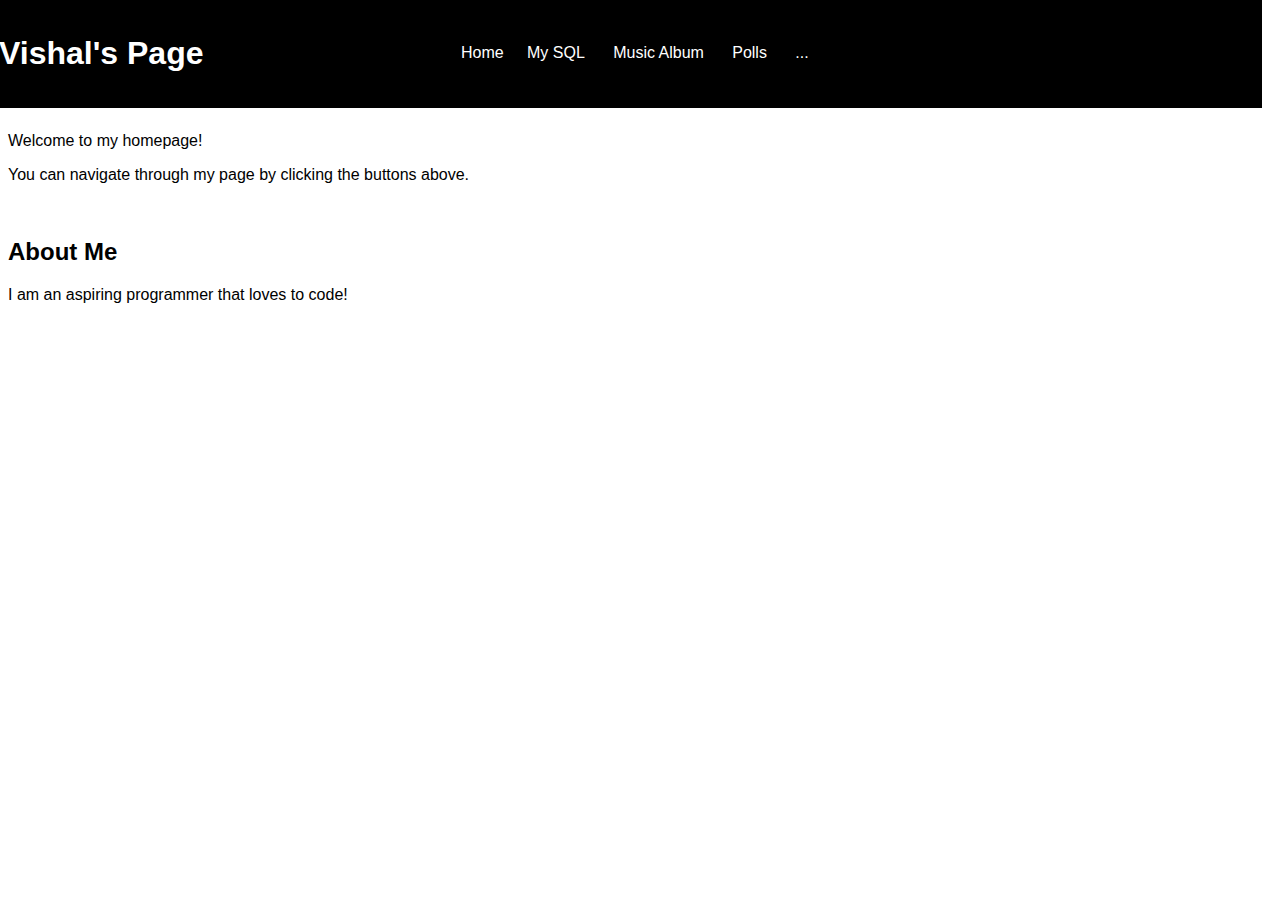
<file: index.html>
<!DOCTYPE html>
<html lang="en">
  <head>
    <title>Vishal Senthilkumar's Webpage</title>
    <link rel="stylesheet" href="index.css" />
  </head>
  <body>
    <table class="header">
      <tr>
        <td><h1 class="heading">Vishal's Page</h1></td>
        <td>
          <div id="header">
            <a class="headerLink" id="homeButton" href=".">Home</a>
            &nbsp;
            <a class="headerLink" id="mySQLButton" href="mySQL">My SQL</a>
            &nbsp;
            <div id="musicAlbumButton" class="dropdown">
              <a class="headerLink" href="musicAlbum" class="dropdownButton"> Music Album </a>
              <div class="dropdownContent">
                <a href="musicAlbum/doubt">Doubt</a>
                <a href="musicAlbum/heavydirtysoul">Heavydirtysoul</a>
                <a href="musicAlbum/polarize">Polarize</a>
                <a href="musicAlbum/stressedOut">Stressed Out</a>
                <a href="musicAlbum/tearInMyHeart">Tear in My Heart</a>
              </div>
            </div>
            &nbsp;
            <a class="headerLink" id="pollsButton" href="polls">Polls</a>
            &nbsp;
            <div class="dropdown1">
              <a class="dropdown1Button" href="#">...</a>
              <div class="dropdown1Content">
                <a href="inputForm">Input Form</a>
                <a href="webClone">Website Clone</a>
                <a href="javascriptPage">Javascript Page</a>
                <a href="phpPage">PHP Page</a>
                <a href="phpForm">PHP Form</a>
                <a href="phpSession">PHP Session</a>
                <a href="phpLogin">PHP Login</a>
              </div>
            </div>
          </div>
        </td>
      </tr>
    </table>
    <br />

    <p>Welcome to my homepage!</p>
    <p>You can navigate through my page by clicking the buttons above.</p>
    <br />

    <h2>About Me</h2>
    <p>I am an aspiring programmer that loves to code!</p>

    <script src="index.js"></script>
  </body>
</html>
</file>
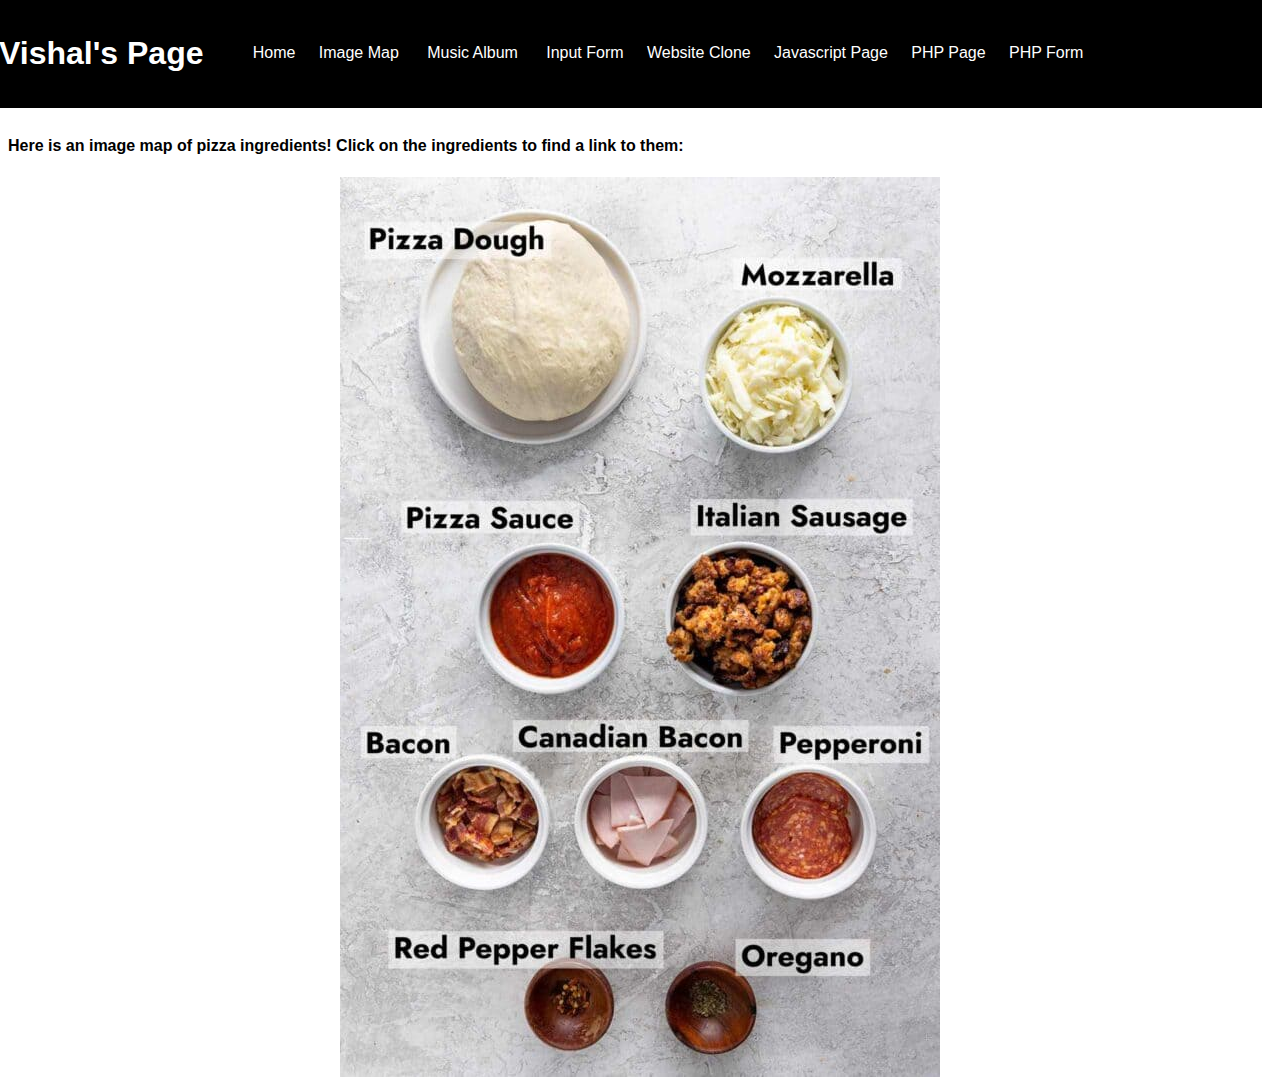
<file: imageMap/index.html>
<!DOCTYPE html>
<html lang="en">
  <head>
    <title>Music Album</title>
    <link rel="stylesheet" href="../index.css" />
  </head>
  <body>
    <table class="header">
      <tr>
        <td><h1 class="heading">Vishal's Page</h1></td>
        <td>
          <div id="header">
            <a class="headerLink" id="homeButton" href="..">Home</a>
            &nbsp;
            <a class="headerLink" id="imageMapButton" href=".">Image Map</a>
            &nbsp;
            <div id="musicAlbumButton" class="dropdown">
              <a class="headerLink" href="../musicAlbum" class="dropdownButton"> Music Album </a>
              <div class="dropdownContent">
                <a href="../musicAlbum/doubt">Doubt</a>
                <a href="../musicAlbum/heavydirtysoul">Heavydirtysoul</a>
                <a href="../musicAlbum/polarize">Polarize</a>
                <a href="../musicAlbum/stressedOut">Stressed Out</a>
                <a href="../musicAlbum/tearInMyHeart">Tear in My Heart</a>
              </div>
            </div>
            &nbsp;
            <a class="headerLink" id="inputFormButton" href="../inputForm">Input Form</a>
            &nbsp;
            <a class="headerLink" id="webCloneButton" href="../webClone">Website Clone</a>
            &nbsp;
            <a class="headerLink" id="javascriptButton" href="../javascriptPage">Javascript Page</a>
            &nbsp;
            <a class="headerLink" id="phpButton" href="../phpPage">PHP Page</a>
            &nbsp;
            <a class="headerLink" id="phpFormButton" href="../phpForm">PHP Form</a>
          </div>
        </td>
      </tr>
    </table>
    <br />

    <h4>Here is an image map of pizza ingredients! Click on the ingredients to find a link to them:</h4>

    <image class="center" src="../images/pizzaIngredients.jpg" alt="[Image of Pizza]" usemap="#pizzaIngredientMap" />
    <map name="pizzaIngredientMap">
      <area shape="circle" coords="190, 146, 112" href="https://en.wikipedia.org/wiki/Dough" target="_blank" />
      <area shape="circle" coords="436, 196, 75" href="https://en.wikipedia.org/wiki/Mozzarella" target="_blank" />
      <area shape="circle" coords="207, 436, 69" href="https://en.wikipedia.org/wiki/Marinara" target="_blank" />
      <area shape="circle" coords="403, 437, 66" href="https://en.wikipedia.org/wiki/Italian_sausage" target="_blank" />
      <area shape="circle" coords="146, 643, 64" href="https://en.wikipedia.org/wiki/Bacon" target="_blank" />
      <area shape="circle" coords="301, 643, 64" href="https://en.wikipedia.org/wiki/Back_bacon" target="_blank" />
      <area shape="circle" coords="466, 643, 64" href="https://en.wikipedia.org/wiki/Pepperoni" target="_blank" />
      <area
        shape="circle"
        coords="230, 823, 37"
        href="https://en.wikipedia.org/wiki/Crushed_red_pepper"
        target="_blank"
      />
      <area shape="circle" coords="372, 823, 37" href="https://en.wikipedia.org/wiki/Oregano" target="_blank" />
    </map>
    <script src="../index.js"></script>
  </body>
</html>
</file>
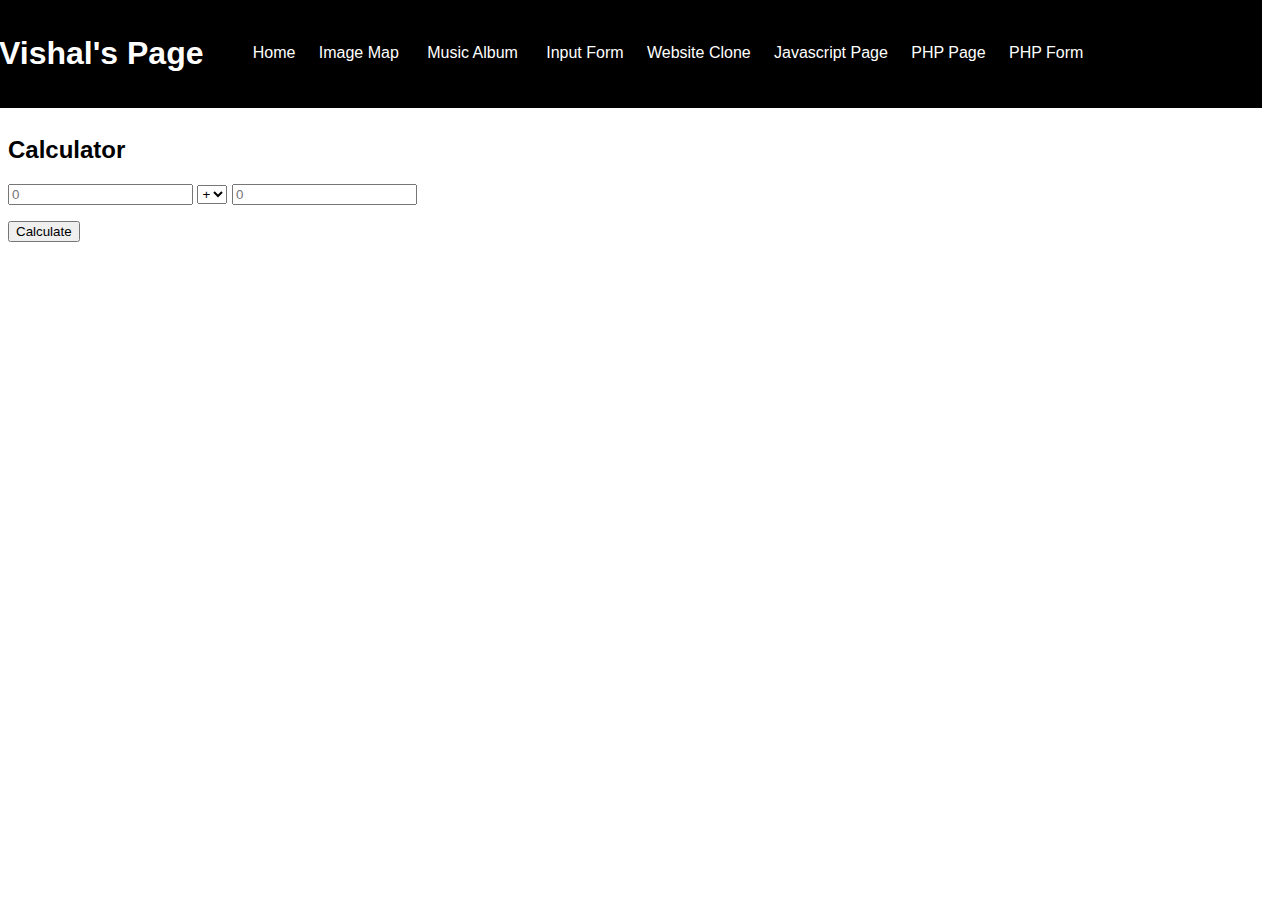
<file: inputForm/index.html>
<!DOCTYPE html>
<html lang="en">
  <head>
    <title>Music Album</title>
    <link rel="stylesheet" href="../index.css" />
  </head>
  <body>
    <table class="header">
      <tr>
        <td><h1 class="heading">Vishal's Page</h1></td>
        <td>
          <div id="header">
            <a class="headerLink" id="homeButton" href="..">Home</a>
            &nbsp;
            <a class="headerLink" id="imageMapButton" href="../imageMap">Image Map</a>
            &nbsp;
            <div id="musicAlbumButton" class="dropdown">
              <a class="headerLink" href="../musicAlbum" class="dropdownButton"> Music Album </a>
              <div class="dropdownContent">
                <a href="../musicAlbum/doubt">Doubt</a>
                <a href="../musicAlbum/heavydirtysoul">Heavydirtysoul</a>
                <a href="../musicAlbum/polarize">Polarize</a>
                <a href="../musicAlbum/stressedOut">Stressed Out</a>
                <a href="../musicAlbum/tearInMyHeart">Tear in My Heart</a>
              </div>
            </div>
            &nbsp;
            <a class="headerLink" id="inputFormButton" href=".">Input Form</a>
            &nbsp;
            <a class="headerLink" id="webCloneButton" href="../webClone">Website Clone</a>
            &nbsp;
            <a class="headerLink" id="javascriptButton" href="../javascriptPage">Javascript Page</a>
            &nbsp;
            <a class="headerLink" id="phpButton" href="../phpPage">PHP Page</a>
            &nbsp;
            <a class="headerLink" id="phpFormButton" href="../phpForm">PHP Form</a>
          </div>
        </td>
      </tr>
    </table>
    <br />

    <label for="calculatorForm1">
      <h2>Calculator</h2>
    </label>

    <input id="calculatorForm1" placeholder="0" />

    <select name="operations" id="operations">
      <option value="+">+</option>
      <option value="-">-</option>
      <option value="*">&times;</option>
      <option value="/">&divide;</option>
    </select>

    <input id="calculatorForm2" placeholder="0" />
    <br />

    <p id="answer"></p>

    <button id="calculateButton">Calculate</button>

    <script src="../index.js"></script>
  </body>
</html>
</file>
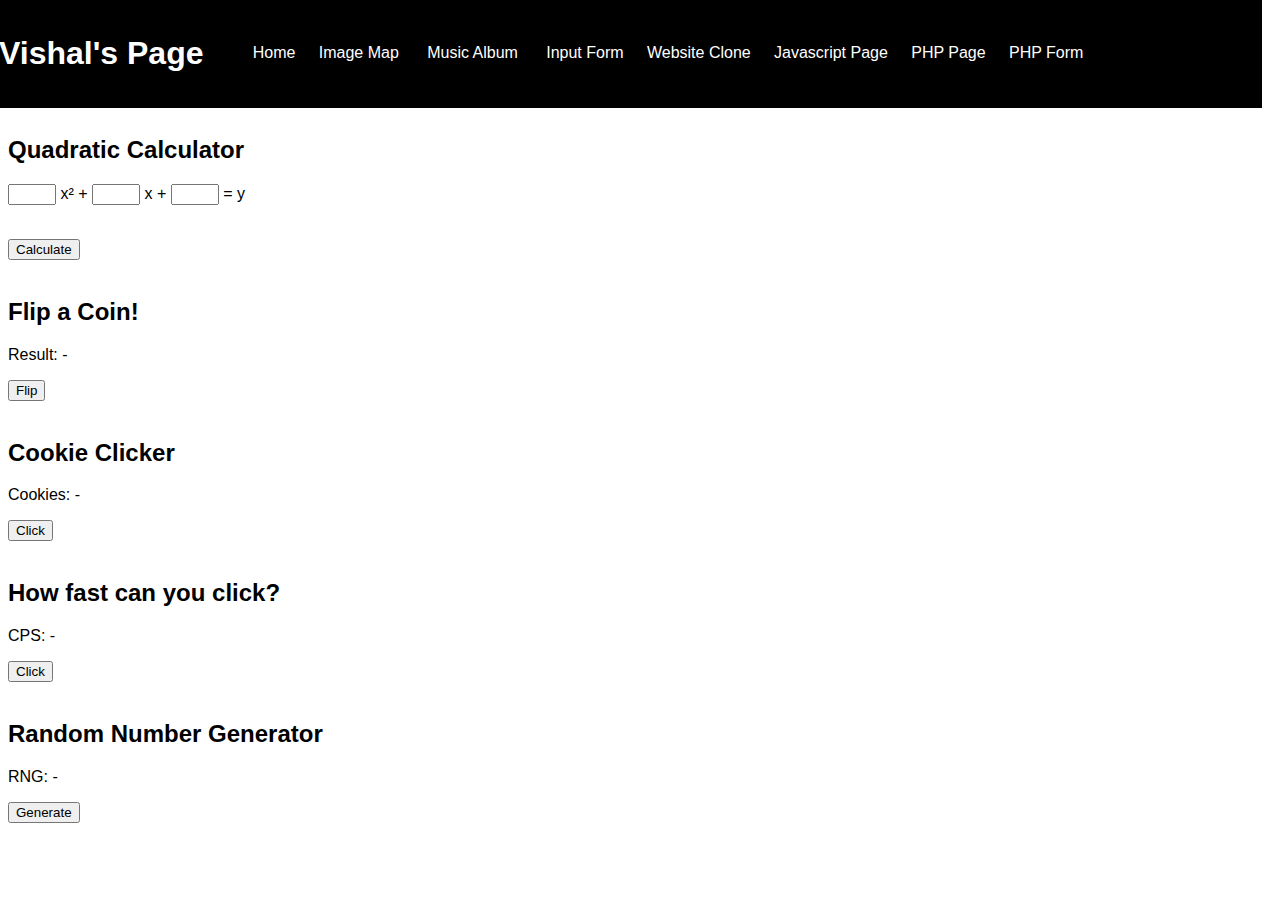
<file: javascriptPage/index.html>
<!DOCTYPE html>
<html lang="en">
  <head>
    <title>Vishal Senthilkumar's Webpage</title>
    <link rel="stylesheet" href="../index.css" />
  </head>
  <body>
    <table class="header">
      <tr>
        <td><h1 class="heading">Vishal's Page</h1></td>
        <td>
          <div id="header">
            <a class="headerLink" id="homeButton" href="..">Home</a>
            &nbsp;
            <a class="headerLink" id="imageMapButton" href="../imageMap">Image Map</a>
            &nbsp;
            <div id="musicAlbumButton" class="dropdown">
              <a class="headerLink" href="../musicAlbum" class="dropdownButton"> Music Album </a>
              <div class="dropdownContent">
                <a href="../musicAlbum/doubt">Doubt</a>
                <a href="../musicAlbum/heavydirtysoul">Heavydirtysoul</a>
                <a href="../musicAlbum/polarize">Polarize</a>
                <a href="../musicAlbum/stressedOut">Stressed Out</a>
                <a href="../musicAlbum/tearInMyHeart">Tear in My Heart</a>
              </div>
            </div>
            &nbsp;
            <a class="headerLink" id="inputFormButton" href="../inputForm">Input Form</a>
            &nbsp;
            <a class="headerLink" id="webCloneButton" href="../webClone">Website Clone</a>
            &nbsp;
            <a class="headerLink" id="javascriptButton" href=".">Javascript Page</a>
            &nbsp;
            <a class="headerLink" id="phpButton" href="../phpPage">PHP Page</a>
            &nbsp;
            <a class="headerLink" id="phpFormButton" href="../phpForm">PHP Form</a>
          </div>
        </td>
      </tr>
    </table>
    <br />

    <h2>Quadratic Calculator</h2>

    <input class="quadraticInput" id="a-value" />
    <label for="a-value">x&sup2; + </label>

    <input class="quadraticInput" id="b-value" />
    <label for="b-value">x + </label>

    <input class="quadraticInput" id="c-value" />
    <label for="c-value"> = y</label>
    <br />

    <p id="answerDisplay"></p>
    <br />

    <button id="quadraticCalculate">Calculate</button>
    <br /><br />

    <h2>Flip a Coin!</h2>
    <p id="coinDisplay">Result: -</p>
    <button id="flipCoin">Flip</button>
    <br /><br />

    <h2>Cookie Clicker</h2>
    <p id="cookieDisplay">Cookies: -</p>
    <button id="clickCookie">Click</button>
    <br /><br />

    <h2>How fast can you click?</h2>
    <p id="cpsDisplay">CPS: -</p>
    <button id="cpsButton">Click</button>
    <br /><br />

    <h2>Random Number Generator</h2>
    <p id="rngDisplay">RNG: -</p>
    <button id="rngButton">Generate</button>
    <script src="../index.js"></script>
  </body>
</html>
</file>
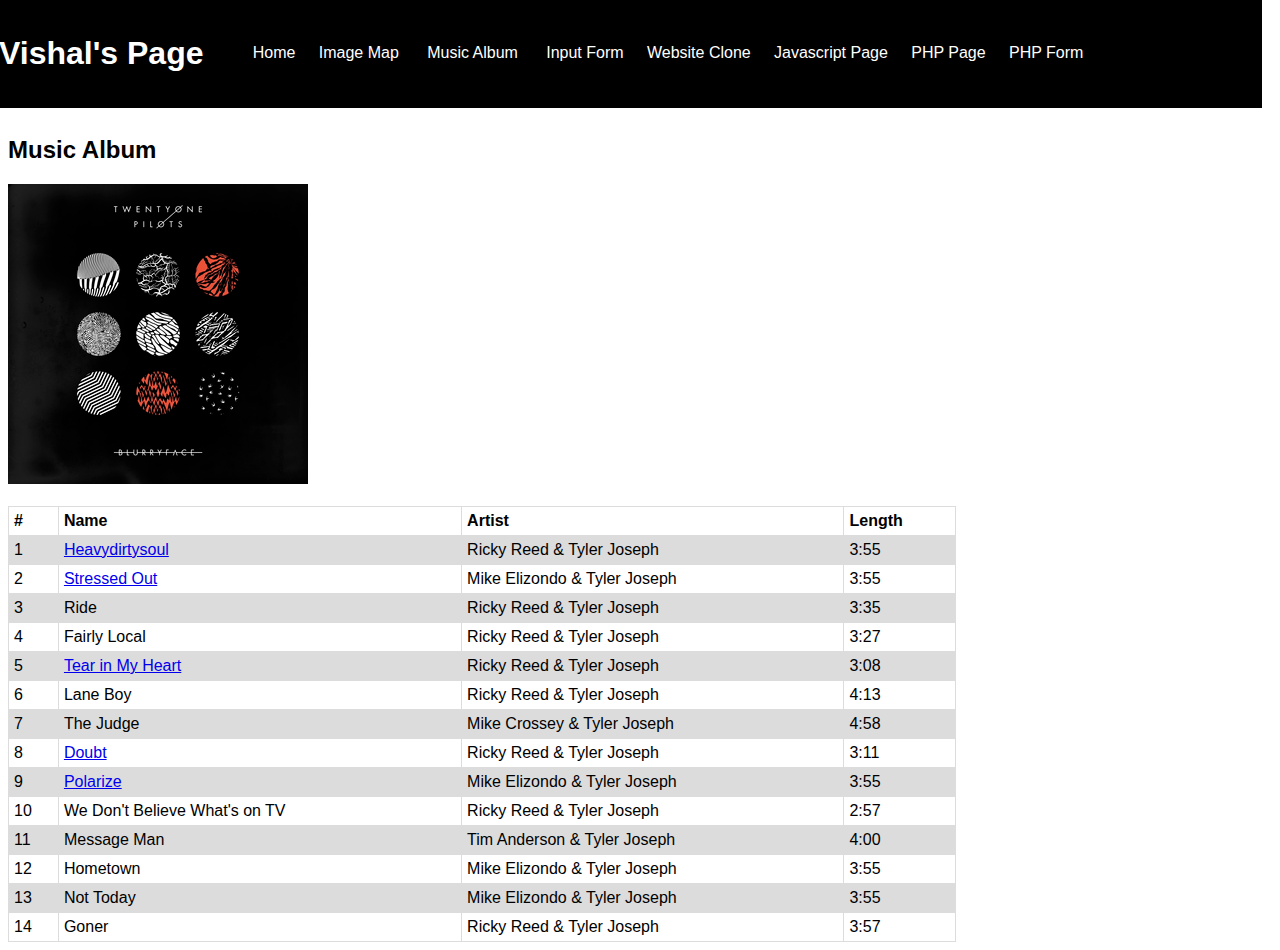
<file: musicAlbum/index.html>
<!DOCTYPE html>
<html lang="en">
  <head>
    <title>Music Album</title>
    <link rel="stylesheet" href="../index.css" />
  </head>
  <body>
    <table class="header">
      <tr>
        <td><h1 class="heading">Vishal's Page</h1></td>
        <td>
          <div id="header">
            <a class="headerLink" id="homeButton" href="..">Home</a>
            &nbsp;
            <a class="headerLink" id="imageMapButton" href="../imageMap">Image Map</a>
            &nbsp;
            <div id="musicAlbumButton" class="dropdown">
              <a class="headerLink" href="." class="dropdownButton"> Music Album </a>
              <div class="dropdownContent">
                <a href="doubt">Doubt</a>
                <a href="heavydirtysoul">Heavydirtysoul</a>
                <a href="polarize">Polarize</a>
                <a href="stressedOut">Stressed Out</a>
                <a href="tearInMyHeart">Tear in My Heart</a>
              </div>
            </div>
            &nbsp;
            <a class="headerLink" id="inputFormButton" href="../inputForm">Input Form</a>
            &nbsp;
            <a class="headerLink" id="webCloneButton" href="../webClone">Website Clone</a>
            &nbsp;
            <a class="headerLink" id="javascriptButton" href="../javascriptPage">Javascript Page</a>
            &nbsp;
            <a class="headerLink" id="phpButton" href="../phpPage">PHP Page</a>
            &nbsp;
            <a class="headerLink" id="phpFormButton" href="../phpForm">PHP Form</a>
          </div>
        </td>
      </tr>
    </table>
    <br />

    <h2>Music Album</h2>
    <img src="../images/blurryface_album_cover.png" alt="[Album Cover]" width="300" height="300" />
    <br /><br />

    <table>
      <tr>
        <th class="musicAlbum">#</th>
        <th class="musicAlbum">Name</th>
        <th class="musicAlbum">Artist</th>
        <th class="musicAlbum">Length</th>
      </tr>
      <tr>
        <td class="musicAlbum">1</td>
        <td class="musicAlbum"><a href="heavydirtysoul">Heavydirtysoul</a></td>
        <td class="musicAlbum">Ricky Reed & Tyler Joseph</td>
        <td class="musicAlbum">3:55</td>
      </tr>
      <tr>
        <td class="musicAlbum">2</td>
        <td class="musicAlbum"><a href="stressedOut">Stressed Out</a></td>
        <td class="musicAlbum">Mike Elizondo & Tyler Joseph</td>
        <td class="musicAlbum">3:55</td>
      </tr>
      <tr>
        <td class="musicAlbum">3</td>
        <td class="musicAlbum">Ride</td>
        <td class="musicAlbum">Ricky Reed & Tyler Joseph</td>
        <td class="musicAlbum">3:35</td>
      </tr>
      <tr>
        <td class="musicAlbum">4</td>
        <td class="musicAlbum">Fairly Local</td>
        <td class="musicAlbum">Ricky Reed & Tyler Joseph</td>
        <td class="musicAlbum">3:27</td>
      </tr>
      <tr>
        <td class="musicAlbum">5</td>
        <td class="musicAlbum"><a href="tearInMyHeart">Tear in My Heart</a></td>
        <td class="musicAlbum">Ricky Reed & Tyler Joseph</td>
        <td class="musicAlbum">3:08</td>
      </tr>
      <tr>
        <td class="musicAlbum">6</td>
        <td class="musicAlbum">Lane Boy</td>
        <td class="musicAlbum">Ricky Reed & Tyler Joseph</td>
        <td class="musicAlbum">4:13</td>
      </tr>
      <tr>
        <td class="musicAlbum">7</td>
        <td class="musicAlbum">The Judge</td>
        <td class="musicAlbum">Mike Crossey & Tyler Joseph</td>
        <td class="musicAlbum">4:58</td>
      </tr>
      <tr>
        <td class="musicAlbum">8</td>
        <td class="musicAlbum"><a href="doubt">Doubt</a></td>
        <td class="musicAlbum">Ricky Reed & Tyler Joseph</td>
        <td class="musicAlbum">3:11</td>
      </tr>
      <tr>
        <td class="musicAlbum">9</td>
        <td class="musicAlbum"><a href="polarize">Polarize</a></td>
        <td class="musicAlbum">Mike Elizondo & Tyler Joseph</td>
        <td class="musicAlbum">3:55</td>
      </tr>
      <tr>
        <td class="musicAlbum">10</td>
        <td class="musicAlbum">We Don't Believe What's on TV</td>
        <td class="musicAlbum">Ricky Reed & Tyler Joseph</td>
        <td class="musicAlbum">2:57</td>
      </tr>
      <tr>
        <td class="musicAlbum">11</td>
        <td class="musicAlbum">Message Man</td>
        <td class="musicAlbum">Tim Anderson & Tyler Joseph</td>
        <td class="musicAlbum">4:00</td>
      </tr>
      <tr>
        <td class="musicAlbum">12</td>
        <td class="musicAlbum">Hometown</td>
        <td class="musicAlbum">Mike Elizondo & Tyler Joseph</td>
        <td class="musicAlbum">3:55</td>
      </tr>
      <tr>
        <td class="musicAlbum">13</td>
        <td class="musicAlbum">Not Today</td>
        <td class="musicAlbum">Mike Elizondo & Tyler Joseph</td>
        <td class="musicAlbum">3:55</td>
      </tr>
      <tr>
        <td class="musicAlbum">14</td>
        <td class="musicAlbum">Goner</td>
        <td class="musicAlbum">Ricky Reed & Tyler Joseph</td>
        <td class="musicAlbum">3:57</td>
      </tr>
    </table>

    <script src="../index.js"></script>
  </body>
</html>
</file>
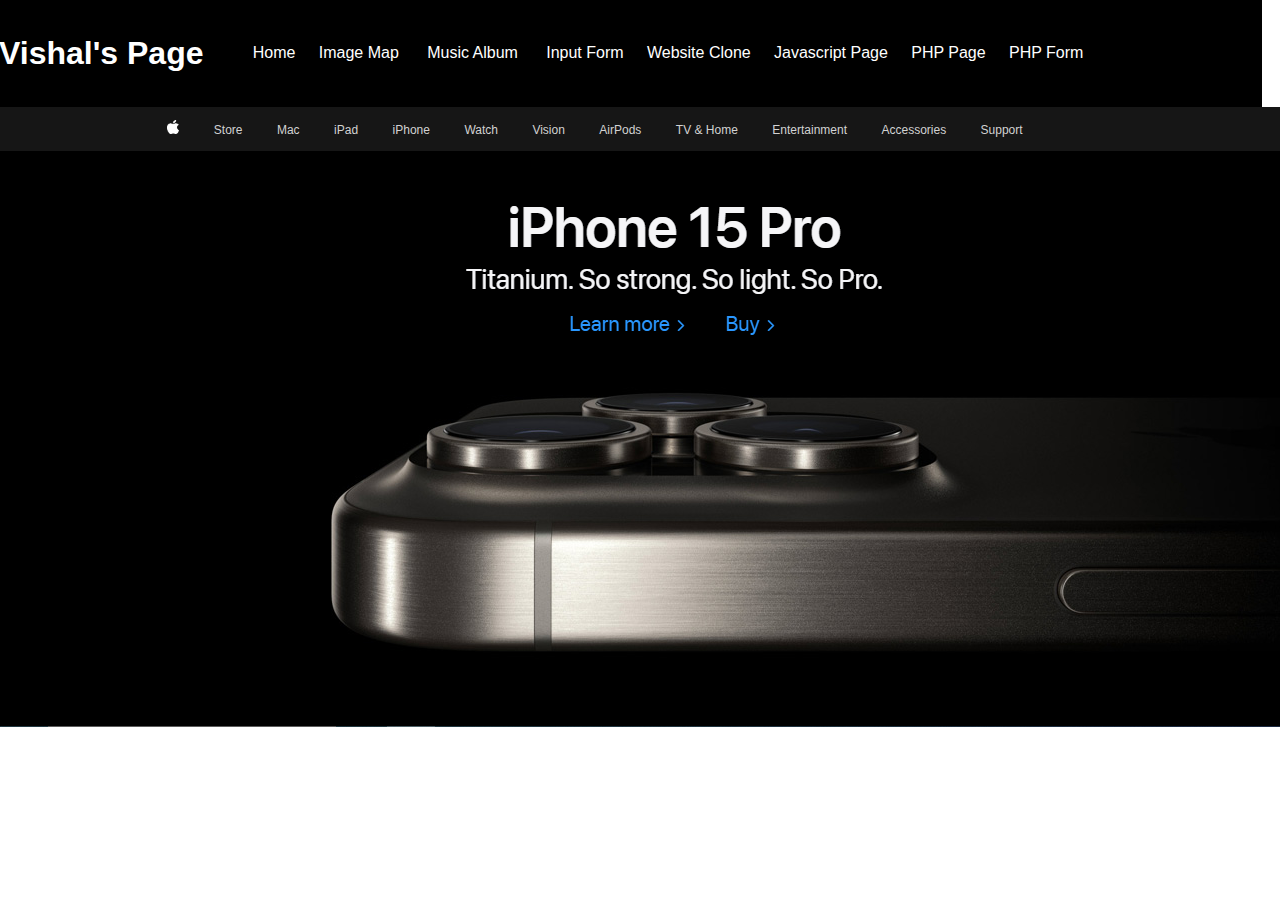
<file: webClone/index.html>
<!DOCTYPE html>
<html lang="en">
  <head>
    <title>Vishal Senthilkumar's Webpage</title>
    <link rel="stylesheet" href="../index.css" />
    <link
      rel="stylesheet"
      href="https://cdnjs.cloudflare.com/ajax/libs/font-awesome/6.1.1/css/all.min.css"
      integrity="sha512-KfkfwYDsLkIlwQp6LFnl8zNdLGxu9YAA1QvwINks4PhcElQSvqcyVLLD9aMhXd13uQjoXtEKNosOWaZqXgel0g=="
      crossorigin="anonymous"
      referrerpolicy="no-referrer"
    />
  </head>
  <body>
    <table class="header">
      <tr>
        <td><h1 class="heading">Vishal's Page</h1></td>
        <td>
          <div id="header">
            <a class="headerLink" id="homeButton" href="..">Home</a>
            &nbsp;
            <a class="headerLink" id="imageMapButton" href="../imageMap">Image Map</a>
            &nbsp;
            <div id="musicAlbumButton" class="dropdown">
              <a class="headerLink" href="../musicAlbum" class="dropdownButton"> Music Album </a>
              <div class="dropdownContent">
                <a href="../musicAlbum/doubt">Doubt</a>
                <a href="../musicAlbum/heavydirtysoul">Heavydirtysoul</a>
                <a href="../musicAlbum/polarize">Polarize</a>
                <a href="../musicAlbum/stressedOut">Stressed Out</a>
                <a href="../musicAlbum/tearInMyHeart">Tear in My Heart</a>
              </div>
            </div>
            &nbsp;
            <a class="headerLink" id="inputFormButton" href="../inputForm">Input Form</a>
            &nbsp;
            <a class="headerLink" id="webCloneButton" href=".">Website Clone</a>
            &nbsp;
            <a class="headerLink" id="javascriptButton" href="../javascriptPage">Javascript Page</a>
            &nbsp;
            <a class="headerLink" id="phpButton" href="../phpPage">PHP Page</a>
            &nbsp;
            <a class="headerLink" id="phpFormButton" href="../phpForm">PHP Form</a>
          </div>
        </td>
      </tr>
    </table>
    <br />

    <div class="cloneHeader">
      <img class="cloneLink" src="../images/apple-transparent.png" width="12" height="14.25" />
      <a class="cloneLink" href="#">Store</a>
      <a class="cloneLink" href="#">Mac</a>
      <a class="cloneLink" href="#">iPad</a>
      <a class="cloneLink" href="#">iPhone</a>
      <a class="cloneLink" href="#">Watch</a>
      <a class="cloneLink" href="#">Vision</a>
      <a class="cloneLink" href="#">AirPods</a>
      <a class="cloneLink" href="#">TV & Home</a>
      <a class="cloneLink" href="#">Entertainment</a>
      <a class="cloneLink" href="#">Accessories</a>
      <a class="cloneLink" href="#">Support</a>
      <i class="fa-solid fa-magnifying-glass cloneLink"></i>
      <i class="fa-solid fa-bag-shopping cloneLink"></i>
    </div>

    <div class="cloneBody">
      <img src="../images/iphone15pro.png" usemap="#cloneBodyLinks" />
      <map name="cloneBodyLinks">
        <area shape="rect" coords="565 160 690 185" href="#" />
        <area shape="rect" coords="720 160 780 185" href="#" />
      </map>
    </div>
    <script src="../index.js"></script>
  </body>
</html>
</file>
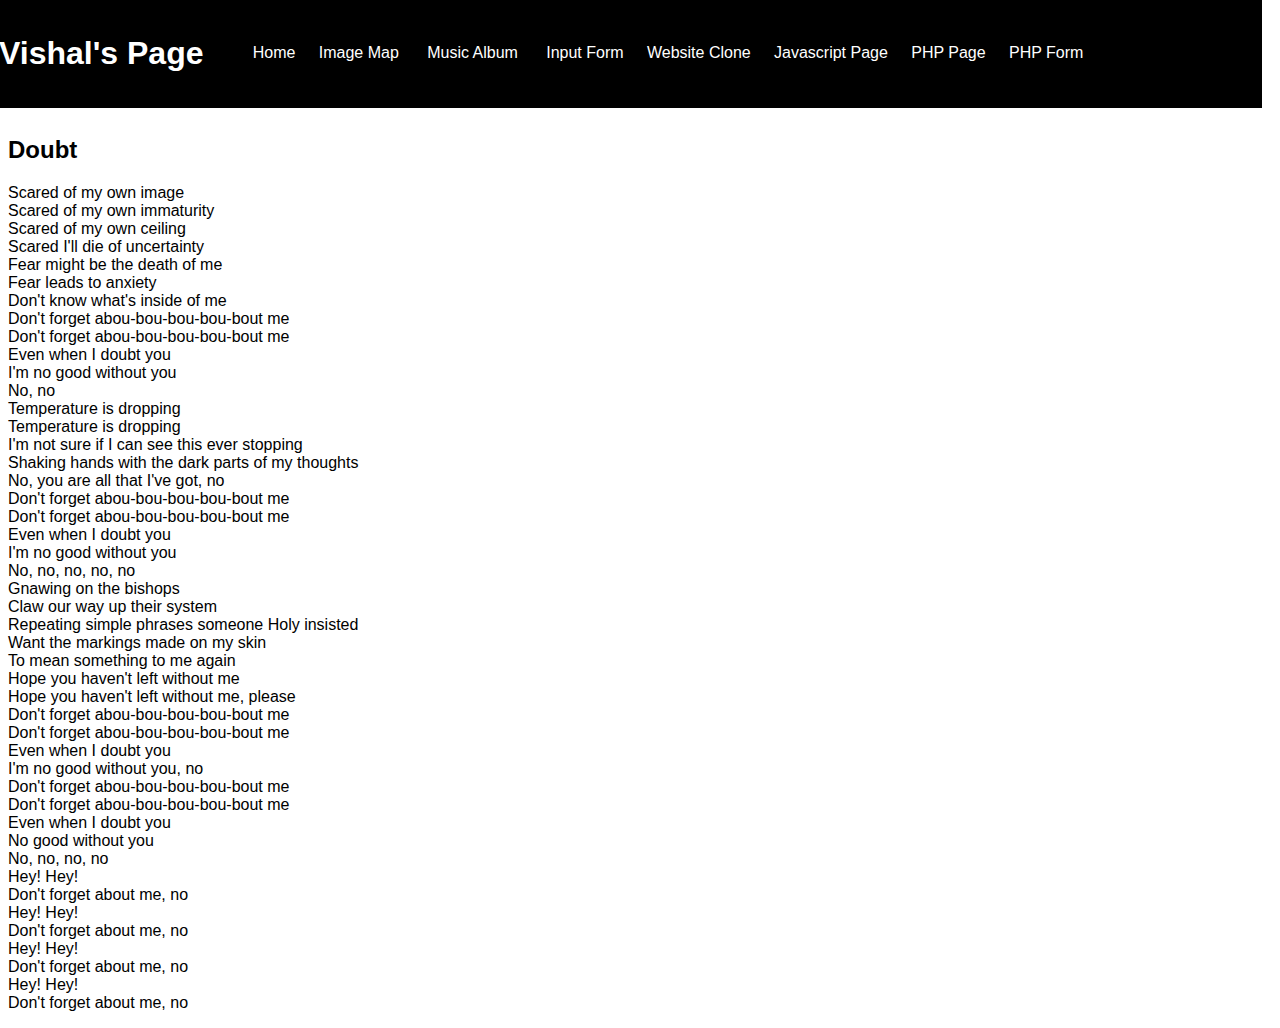
<file: musicAlbum/doubt/index.html>
<!DOCTYPE html>
<html lang="en">
  <head>
    <title>Music Album</title>
    <link rel="stylesheet" href="../../index.css" />
  </head>
  <body>
    <table class="header">
      <tr>
        <td><h1 class="heading">Vishal's Page</h1></td>
        <td>
          <div id="header">
            <a class="headerLink" id="homeButton" href="../..">Home</a>
            &nbsp;
            <a class="headerLink" id="imageMapButton" href="../../imageMap">Image Map</a>
            &nbsp;
            <div id="musicAlbumButton" class="dropdown">
              <a class="headerLink" href=".." class="dropdownButton"> Music Album </a>
              <div class="dropdownContent">
                <a href=".">Doubt</a>
                <a href="../heavydirtysoul">Heavydirtysoul</a>
                <a href="../polarize">Polarize</a>
                <a href="../stressedOut">Stressed Out</a>
                <a href="../tearInMyHeart">Tear in My Heart</a>
              </div>
            </div>
            &nbsp;
            <a class="headerLink" id="inputFormButton" href="../../inputForm">Input Form</a>
            &nbsp;
            <a class="headerLink" id="webCloneButton" href="../../webClone">Website Clone</a>
            &nbsp;
            <a class="headerLink" id="javascriptButton" href="../../javascriptPage">Javascript Page</a>
            &nbsp;
            <a class="headerLink" id="phpButton" href="../../phpPage">PHP Page</a>
            &nbsp;
            <a class="headerLink" id="phpFormButton" href="../../phpForm">PHP Form</a>
          </div>
        </td>
      </tr>
    </table>
    <br />

    <h2>Doubt</h2>

    <p>
      Scared of my own image <br />
      Scared of my own immaturity <br />
      Scared of my own ceiling <br />
      Scared I'll die of uncertainty <br />
      Fear might be the death of me <br />
      Fear leads to anxiety <br />
      Don't know what's inside of me <br />
      Don't forget abou-bou-bou-bou-bout me <br />
      Don't forget abou-bou-bou-bou-bout me <br />
      Even when I doubt you <br />
      I'm no good without you <br />
      No, no <br />
      Temperature is dropping <br />
      Temperature is dropping <br />
      I'm not sure if I can see this ever stopping <br />
      Shaking hands with the dark parts of my thoughts <br />
      No, you are all that I've got, no <br />
      Don't forget abou-bou-bou-bou-bout me <br />
      Don't forget abou-bou-bou-bou-bout me <br />
      Even when I doubt you <br />
      I'm no good without you <br />
      No, no, no, no, no <br />
      Gnawing on the bishops <br />
      Claw our way up their system <br />
      Repeating simple phrases someone Holy insisted <br />
      Want the markings made on my skin <br />
      To mean something to me again <br />
      Hope you haven't left without me <br />
      Hope you haven't left without me, please <br />
      Don't forget abou-bou-bou-bou-bout me <br />
      Don't forget abou-bou-bou-bou-bout me <br />
      Even when I doubt you <br />
      I'm no good without you, no <br />
      Don't forget abou-bou-bou-bou-bout me <br />
      Don't forget abou-bou-bou-bou-bout me <br />
      Even when I doubt you <br />
      No good without you <br />
      No, no, no, no <br />
      Hey! Hey! <br />
      Don't forget about me, no <br />
      Hey! Hey! <br />
      Don't forget about me, no <br />
      Hey! Hey! <br />
      Don't forget about me, no <br />
      Hey! Hey! <br />
      Don't forget about me, no
    </p>

    <script src="../../index.js"></script>
  </body>
</html>
</file>
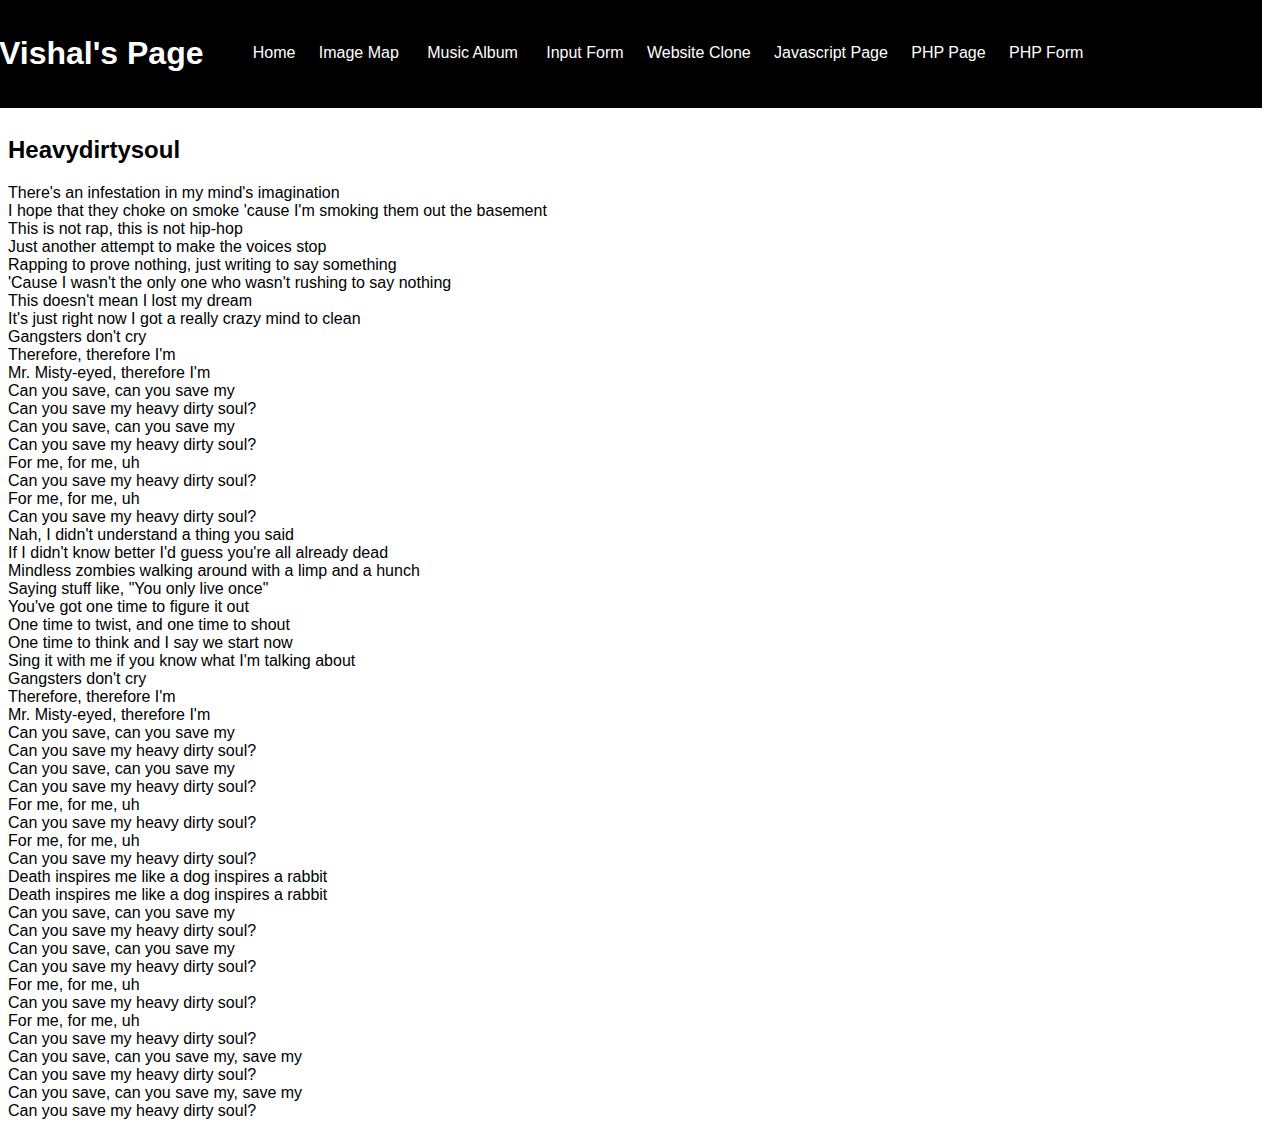
<file: musicAlbum/heavydirtysoul/index.html>
<!DOCTYPE html>
<html lang="en">
  <head>
    <title>Music Album</title>
    <link rel="stylesheet" href="../../index.css" />
  </head>
  <body>
    <table class="header">
      <tr>
        <td><h1 class="heading">Vishal's Page</h1></td>
        <td>
          <div id="header">
            <a class="headerLink" id="homeButton" href="../..">Home</a>
            &nbsp;
            <a class="headerLink" id="imageMapButton" href="../../imageMap">Image Map</a>
            &nbsp;
            <div id="musicAlbumButton" class="dropdown">
              <a class="headerLink" href=".." class="dropdownButton"> Music Album </a>
              <div class="dropdownContent">
                <a href="../doubt">Doubt</a>
                <a href=".">Heavydirtysoul</a>
                <a href="../polarize">Polarize</a>
                <a href="../stressedOut">Stressed Out</a>
                <a href="../tearInMyHeart">Tear in My Heart</a>
              </div>
            </div>
            &nbsp;
            <a class="headerLink" id="inputFormButton" href="../../inputForm">Input Form</a>
            &nbsp;
            <a class="headerLink" id="webCloneButton" href="../../webClone">Website Clone</a>
            &nbsp;
            <a class="headerLink" id="javascriptButton" href="../../javascriptPage">Javascript Page</a>
            &nbsp;
            <a class="headerLink" id="phpButton" href="../../phpPage">PHP Page</a>
            &nbsp;
            <a class="headerLink" id="phpFormButton" href="../../phpForm">PHP Form</a>
          </div>
        </td>
      </tr>
    </table>
    <br />

    <h2>Heavydirtysoul</h2>

    <p>
      There's an infestation in my mind's imagination <br />
      I hope that they choke on smoke 'cause I'm smoking them out the basement <br />
      This is not rap, this is not hip-hop <br />
      Just another attempt to make the voices stop <br />
      Rapping to prove nothing, just writing to say something <br />
      'Cause I wasn't the only one who wasn't rushing to say nothing <br />
      This doesn't mean I lost my dream <br />
      It's just right now I got a really crazy mind to clean <br />
      Gangsters don't cry <br />
      Therefore, therefore I'm <br />
      Mr. Misty-eyed, therefore I'm <br />
      Can you save, can you save my <br />
      Can you save my heavy dirty soul? <br />
      Can you save, can you save my <br />
      Can you save my heavy dirty soul? <br />
      For me, for me, uh <br />
      Can you save my heavy dirty soul? <br />
      For me, for me, uh <br />
      Can you save my heavy dirty soul? <br />
      Nah, I didn't understand a thing you said <br />
      If I didn't know better I'd guess you're all already dead <br />
      Mindless zombies walking around with a limp and a hunch <br />
      Saying stuff like, "You only live once" <br />
      You've got one time to figure it out <br />
      One time to twist, and one time to shout <br />
      One time to think and I say we start now <br />
      Sing it with me if you know what I'm talking about <br />
      Gangsters don't cry <br />
      Therefore, therefore I'm <br />
      Mr. Misty-eyed, therefore I'm <br />
      Can you save, can you save my <br />
      Can you save my heavy dirty soul? <br />
      Can you save, can you save my <br />
      Can you save my heavy dirty soul? <br />
      For me, for me, uh <br />
      Can you save my heavy dirty soul? <br />
      For me, for me, uh <br />
      Can you save my heavy dirty soul? <br />
      Death inspires me like a dog inspires a rabbit <br />
      Death inspires me like a dog inspires a rabbit <br />
      Can you save, can you save my <br />
      Can you save my heavy dirty soul? <br />
      Can you save, can you save my <br />
      Can you save my heavy dirty soul? <br />
      For me, for me, uh <br />
      Can you save my heavy dirty soul? <br />
      For me, for me, uh <br />
      Can you save my heavy dirty soul? <br />
      Can you save, can you save my, save my <br />
      Can you save my heavy dirty soul? <br />
      Can you save, can you save my, save my <br />
      Can you save my heavy dirty soul?
    </p>

    <script src="../../index.js"></script>
  </body>
</html>
</file>
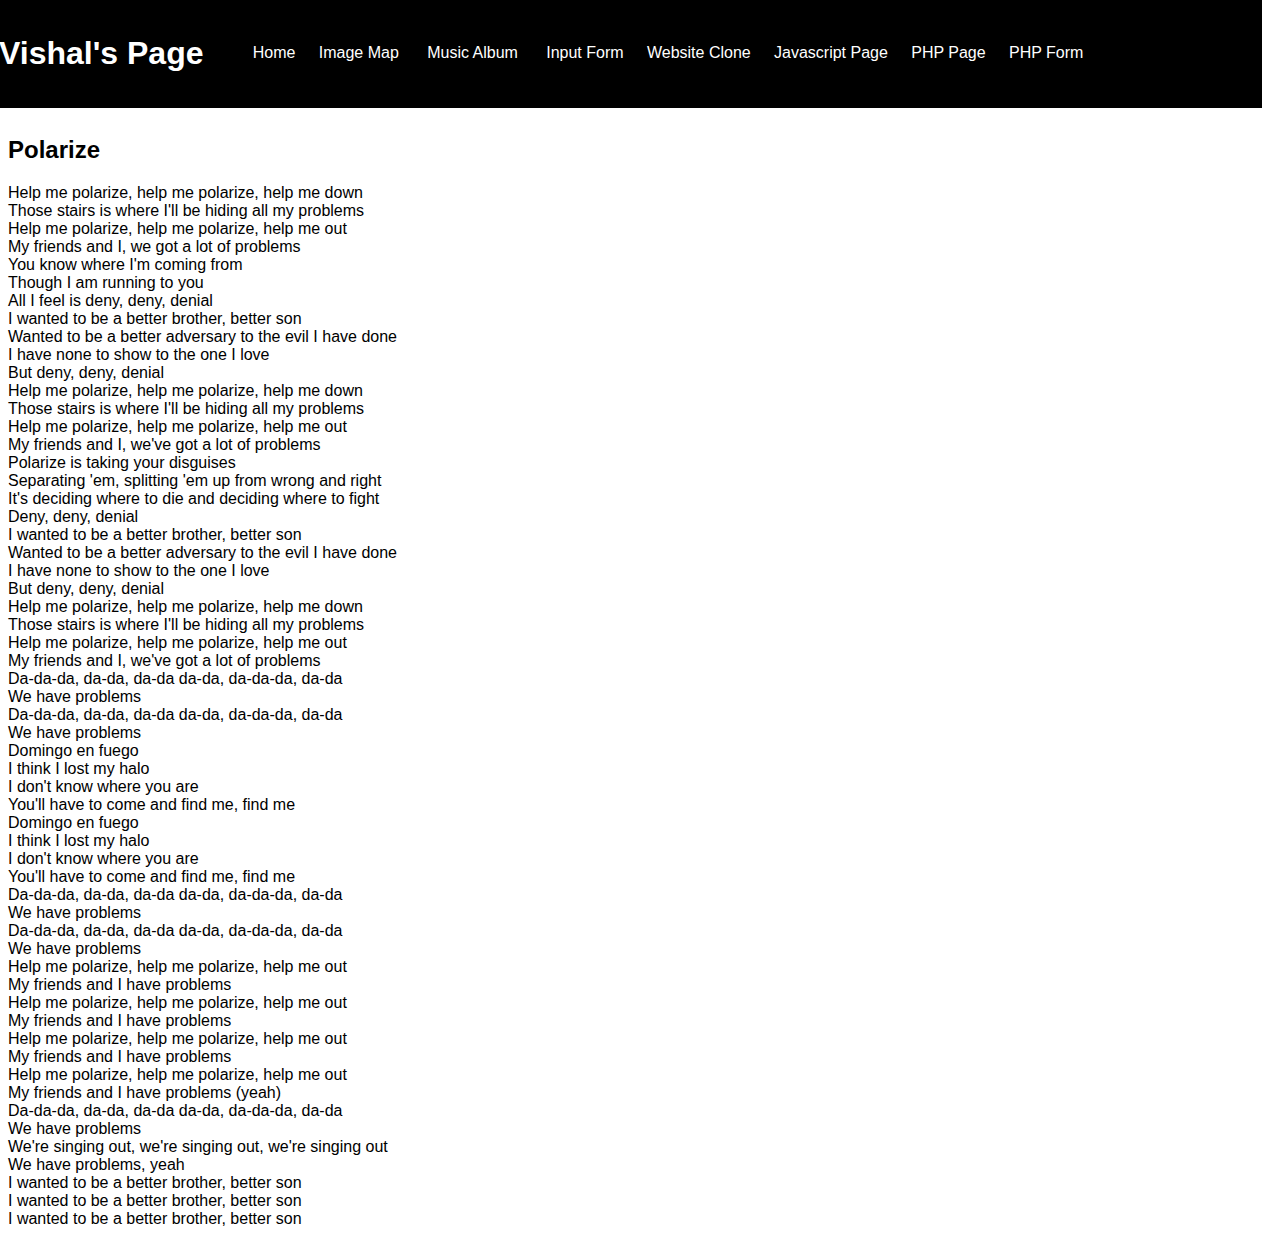
<file: musicAlbum/polarize/index.html>
<!DOCTYPE html>
<html lang="en">
  <head>
    <title>Music Album</title>
    <link rel="stylesheet" href="../../index.css" />
  </head>
  <body>
    <table class="header">
      <tr>
        <td><h1 class="heading">Vishal's Page</h1></td>
        <td>
          <div id="header">
            <a class="headerLink" id="homeButton" href="../..">Home</a>
            &nbsp;
            <a class="headerLink" id="imageMapButton" href="../../imageMap">Image Map</a>
            &nbsp;
            <div id="musicAlbumButton" class="dropdown">
              <a class="headerLink" href=".." class="dropdownButton"> Music Album </a>
              <div class="dropdownContent">
                <a href="../doubt">Doubt</a>
                <a href="../heavydirtysoul">Heavydirtysoul</a>
                <a href=".">Polarize</a>
                <a href="../stressedOut">Stressed Out</a>
                <a href="../tearInMyHeart">Tear in My Heart</a>
              </div>
            </div>
            &nbsp;
            <a class="headerLink" id="inputFormButton" href="../../inputForm">Input Form</a>
            &nbsp;
            <a class="headerLink" id="webCloneButton" href="../../webClone">Website Clone</a>
            &nbsp;
            <a class="headerLink" id="javascriptButton" href="../../javascriptPage">Javascript Page</a>
            &nbsp;
            <a class="headerLink" id="phpButton" href="../../phpPage">PHP Page</a>
            &nbsp;
            <a class="headerLink" id="phpFormButton" href="../../phpForm">PHP Form</a>
          </div>
        </td>
      </tr>
    </table>
    <br />

    <h2>Polarize</h2>

    <p>
      Help me polarize, help me polarize, help me down <br />
      Those stairs is where I'll be hiding all my problems <br />
      Help me polarize, help me polarize, help me out <br />
      My friends and I, we got a lot of problems <br />
      You know where I'm coming from <br />
      Though I am running to you <br />
      All I feel is deny, deny, denial <br />
      I wanted to be a better brother, better son <br />
      Wanted to be a better adversary to the evil I have done <br />
      I have none to show to the one I love <br />
      But deny, deny, denial <br />
      Help me polarize, help me polarize, help me down <br />
      Those stairs is where I'll be hiding all my problems <br />
      Help me polarize, help me polarize, help me out <br />
      My friends and I, we've got a lot of problems <br />
      Polarize is taking your disguises <br />
      Separating 'em, splitting 'em up from wrong and right <br />
      It's deciding where to die and deciding where to fight <br />
      Deny, deny, denial <br />
      I wanted to be a better brother, better son <br />
      Wanted to be a better adversary to the evil I have done <br />
      I have none to show to the one I love <br />
      But deny, deny, denial <br />
      Help me polarize, help me polarize, help me down <br />
      Those stairs is where I'll be hiding all my problems <br />
      Help me polarize, help me polarize, help me out <br />
      My friends and I, we've got a lot of problems <br />
      Da-da-da, da-da, da-da da-da, da-da-da, da-da <br />
      We have problems <br />
      Da-da-da, da-da, da-da da-da, da-da-da, da-da <br />
      We have problems <br />
      Domingo en fuego <br />
      I think I lost my halo <br />
      I don't know where you are <br />
      You'll have to come and find me, find me <br />
      Domingo en fuego <br />
      I think I lost my halo <br />
      I don't know where you are <br />
      You'll have to come and find me, find me <br />
      Da-da-da, da-da, da-da da-da, da-da-da, da-da <br />
      We have problems <br />
      Da-da-da, da-da, da-da da-da, da-da-da, da-da <br />
      We have problems <br />
      Help me polarize, help me polarize, help me out <br />
      My friends and I have problems <br />
      Help me polarize, help me polarize, help me out <br />
      My friends and I have problems <br />
      Help me polarize, help me polarize, help me out <br />
      My friends and I have problems <br />
      Help me polarize, help me polarize, help me out <br />
      My friends and I have problems (yeah) <br />
      Da-da-da, da-da, da-da da-da, da-da-da, da-da <br />
      We have problems <br />
      We're singing out, we're singing out, we're singing out <br />
      We have problems, yeah <br />
      I wanted to be a better brother, better son <br />
      I wanted to be a better brother, better son <br />
      I wanted to be a better brother, better son
    </p>

    <script src="../../index.js"></script>
  </body>
</html>
</file>
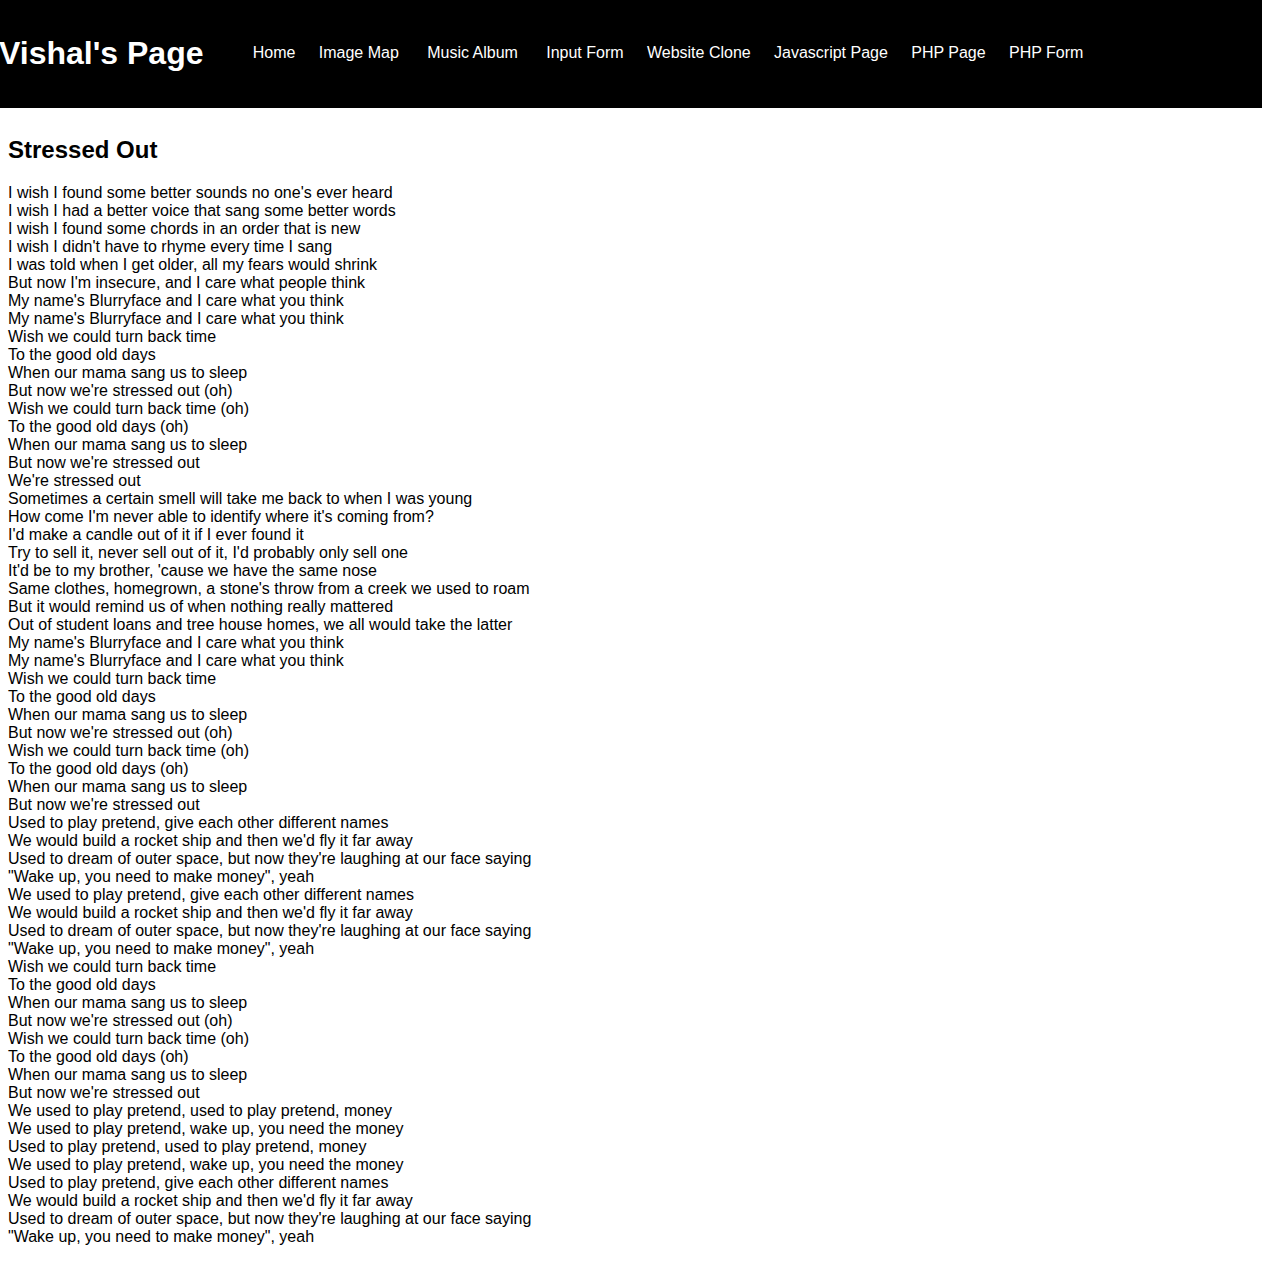
<file: musicAlbum/stressedOut/index.html>
<!DOCTYPE html>
<html lang="en">
  <head>
    <title>Music Album</title>
    <link rel="stylesheet" href="../../index.css" />
  </head>
  <body>
    <table class="header">
      <tr>
        <td><h1 class="heading">Vishal's Page</h1></td>
        <td>
          <div id="header">
            <a class="headerLink" id="homeButton" href="../..">Home</a>
            &nbsp;
            <a class="headerLink" id="imageMapButton" href="../../imageMap">Image Map</a>
            &nbsp;
            <div id="musicAlbumButton" class="dropdown">
              <a class="headerLink" href=".." class="dropdownButton"> Music Album </a>
              <div class="dropdownContent">
                <a href="../doubt">Doubt</a>
                <a href="../heavydirtysoul">Heavydirtysoul</a>
                <a href="../polarize">Polarize</a>
                <a href=".">Stressed Out</a>
                <a href="../tearInMyHeart">Tear in My Heart</a>
              </div>
            </div>
            &nbsp;
            <a class="headerLink" id="inputFormButton" href="../../inputForm">Input Form</a>
            &nbsp;
            <a class="headerLink" id="webCloneButton" href="../../webClone">Website Clone</a>
            &nbsp;
            <a class="headerLink" id="javascriptButton" href="../../javascriptPage">Javascript Page</a>
            &nbsp;
            <a class="headerLink" id="phpButton" href="../../phpPage">PHP Page</a>
            &nbsp;
            <a class="headerLink" id="phpFormButton" href="../../phpForm">PHP Form</a>
          </div>
        </td>
      </tr>
    </table>
    <br />

    <h2>Stressed Out</h2>

    <p>
      I wish I found some better sounds no one's ever heard <br />
      I wish I had a better voice that sang some better words <br />
      I wish I found some chords in an order that is new <br />
      I wish I didn't have to rhyme every time I sang <br />
      I was told when I get older, all my fears would shrink <br />
      But now I'm insecure, and I care what people think <br />
      My name's Blurryface and I care what you think <br />
      My name's Blurryface and I care what you think <br />
      Wish we could turn back time <br />
      To the good old days <br />
      When our mama sang us to sleep <br />
      But now we're stressed out (oh) <br />
      Wish we could turn back time (oh) <br />
      To the good old days (oh) <br />
      When our mama sang us to sleep <br />
      But now we're stressed out <br />
      We're stressed out <br />
      Sometimes a certain smell will take me back to when I was young <br />
      How come I'm never able to identify where it's coming from? <br />
      I'd make a candle out of it if I ever found it <br />
      Try to sell it, never sell out of it, I'd probably only sell one <br />
      It'd be to my brother, 'cause we have the same nose <br />
      Same clothes, homegrown, a stone's throw from a creek we used to roam <br />
      But it would remind us of when nothing really mattered <br />
      Out of student loans and tree house homes, we all would take the latter <br />
      My name's Blurryface and I care what you think <br />
      My name's Blurryface and I care what you think <br />
      Wish we could turn back time <br />
      To the good old days <br />
      When our mama sang us to sleep <br />
      But now we're stressed out (oh) <br />
      Wish we could turn back time (oh) <br />
      To the good old days (oh) <br />
      When our mama sang us to sleep <br />
      But now we're stressed out <br />
      Used to play pretend, give each other different names <br />
      We would build a rocket ship and then we'd fly it far away <br />
      Used to dream of outer space, but now they're laughing at our face saying <br />
      "Wake up, you need to make money", yeah <br />
      We used to play pretend, give each other different names <br />
      We would build a rocket ship and then we'd fly it far away <br />
      Used to dream of outer space, but now they're laughing at our face saying <br />
      "Wake up, you need to make money", yeah <br />
      Wish we could turn back time <br />
      To the good old days <br />
      When our mama sang us to sleep <br />
      But now we're stressed out (oh) <br />
      Wish we could turn back time (oh) <br />
      To the good old days (oh) <br />
      When our mama sang us to sleep <br />
      But now we're stressed out <br />
      We used to play pretend, used to play pretend, money <br />
      We used to play pretend, wake up, you need the money <br />
      Used to play pretend, used to play pretend, money <br />
      We used to play pretend, wake up, you need the money <br />
      Used to play pretend, give each other different names <br />
      We would build a rocket ship and then we'd fly it far away <br />
      Used to dream of outer space, but now they're laughing at our face saying <br />
      "Wake up, you need to make money", yeah
    </p>

    <script src="../../index.js"></script>
  </body>
</html>
</file>
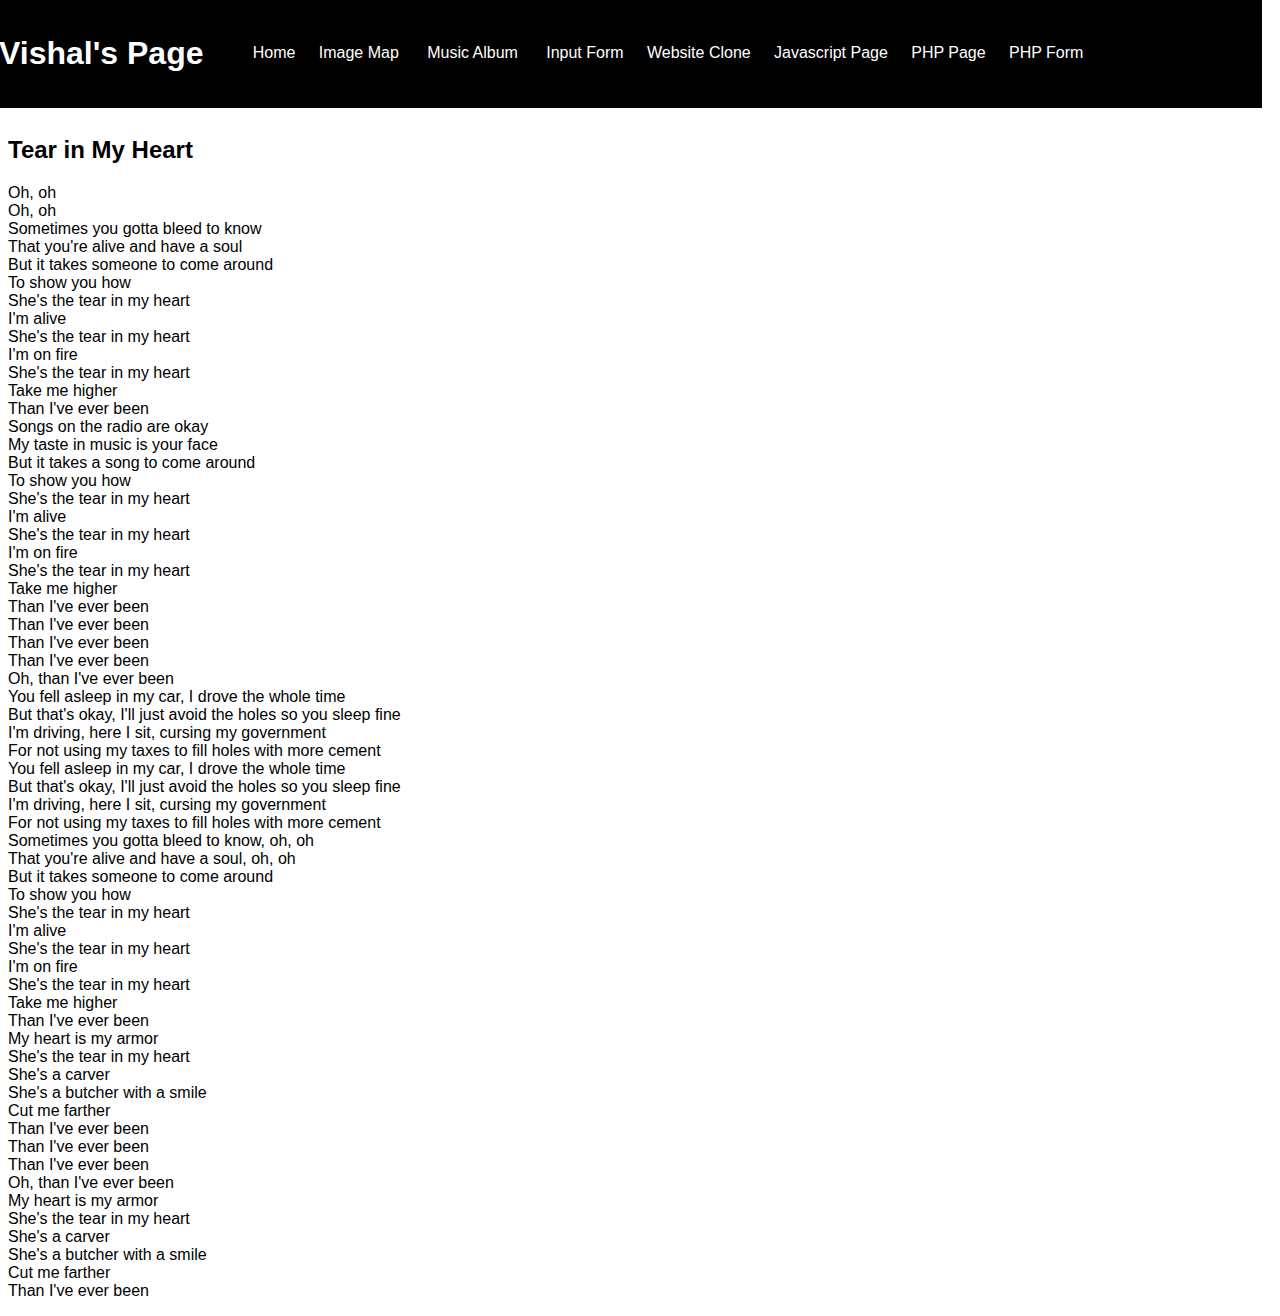
<file: musicAlbum/tearInMyHeart/index.html>
<!DOCTYPE html>
<html lang="en">
  <head>
    <title>Music Album</title>
    <link rel="stylesheet" href="../../index.css" />
  </head>
  <body>
    <table class="header">
      <tr>
        <td><h1 class="heading">Vishal's Page</h1></td>
        <td>
          <div id="header">
            <a class="headerLink" id="homeButton" href="../..">Home</a>
            &nbsp;
            <a class="headerLink" id="imageMapButton" href="../../imageMap">Image Map</a>
            &nbsp;
            <div id="musicAlbumButton" class="dropdown">
              <a class="headerLink" href=".." class="dropdownButton"> Music Album </a>
              <div class="dropdownContent">
                <a href="../doubt">Doubt</a>
                <a href="../heavydirtysoul">Heavydirtysoul</a>
                <a href="../polarize">Polarize</a>
                <a href="../stressedOut">Stressed Out</a>
                <a href=".">Tear in My Heart</a>
              </div>
            </div>
            &nbsp;
            <a class="headerLink" id="inputFormButton" href="../../inputForm">Input Form</a>
            &nbsp;
            <a class="headerLink" id="webCloneButton" href="../../webClone">Website Clone</a>
            &nbsp;
            <a class="headerLink" id="javascriptButton" href="../../javascriptPage">Javascript Page</a>
            &nbsp;
            <a class="headerLink" id="phpButton" href="../../phpPage">PHP Page</a>
            &nbsp;
            <a class="headerLink" id="phpFormButton" href="../../phpForm">PHP Form</a>
          </div>
        </td>
      </tr>
    </table>
    <br />

    <h2>Tear in My Heart</h2>

    <p>
      Oh, oh <br />
      Oh, oh <br />
      Sometimes you gotta bleed to know <br />
      That you're alive and have a soul <br />
      But it takes someone to come around <br />
      To show you how <br />
      She's the tear in my heart <br />
      I'm alive <br />
      She's the tear in my heart <br />
      I'm on fire <br />
      She's the tear in my heart <br />
      Take me higher <br />
      Than I've ever been <br />
      Songs on the radio are okay <br />
      My taste in music is your face <br />
      But it takes a song to come around <br />
      To show you how <br />
      She's the tear in my heart <br />
      I'm alive <br />
      She's the tear in my heart <br />
      I'm on fire <br />
      She's the tear in my heart <br />
      Take me higher <br />
      Than I've ever been <br />
      Than I've ever been <br />
      Than I've ever been <br />
      Than I've ever been <br />
      Oh, than I've ever been <br />
      You fell asleep in my car, I drove the whole time <br />
      But that's okay, I'll just avoid the holes so you sleep fine <br />
      I'm driving, here I sit, cursing my government <br />
      For not using my taxes to fill holes with more cement <br />
      You fell asleep in my car, I drove the whole time <br />
      But that's okay, I'll just avoid the holes so you sleep fine <br />
      I'm driving, here I sit, cursing my government <br />
      For not using my taxes to fill holes with more cement <br />
      Sometimes you gotta bleed to know, oh, oh <br />
      That you're alive and have a soul, oh, oh <br />
      But it takes someone to come around <br />
      To show you how <br />
      She's the tear in my heart <br />
      I'm alive <br />
      She's the tear in my heart <br />
      I'm on fire <br />
      She's the tear in my heart <br />
      Take me higher <br />
      Than I've ever been <br />
      My heart is my armor <br />
      She's the tear in my heart <br />
      She's a carver <br />
      She's a butcher with a smile <br />
      Cut me farther <br />
      Than I've ever been <br />
      Than I've ever been <br />
      Than I've ever been <br />
      Oh, than I've ever been <br />
      My heart is my armor <br />
      She's the tear in my heart <br />
      She's a carver <br />
      She's a butcher with a smile <br />
      Cut me farther <br />
      Than I've ever been
    </p>

    <script src="../../index.js"></script>
  </body>
</html>
</file>
<file: index.css>
body {
  font-family: "Trebuchet MS", "Lucida Sans Unicode", "Lucida Grande", "Lucida Sans", Arial, sans-serif;
  background-color: white;
}

.header {
  background-color: black;
  padding: 10px;
  margin: -10px;
  height: 110px;
  color: white;
  width: 100%;
}

a.headerLink {
  text-decoration: none;
  color: white;
  padding: 5px;
  border-radius: 5px;
  /* background-color: rgb(36, 36, 36); */
}

.center {
  display: block;
  margin-left: auto;
  margin-right: auto;
}

table {
  border-collapse: collapse;
  width: 75%;
}

td.musicAlbum,
th.musicAlbum {
  border: 1px solid rgb(220, 220, 220);
  text-align: left;
  padding: 5px;
}

tr:nth-child(2n) {
  background-color: rgb(220, 220, 220);
}

.dropdown {
  position: relative;
  display: inline-block;
  border-radius: 5px;
  padding: 5px;
}

.dropdownContent {
  display: none;
  position: absolute;
  background-color: #f9f9f9;
  min-width: 160px;
  box-shadow: 0px 8px 16px 0px rgba(0, 0, 0, 0.2);
  z-index: 1;
  top: 30px;
  border-radius: 5px;
  font-size: 15px;
}

.dropdownContent a {
  color: black;
  padding: 10px 9px;
  text-decoration: none;
  display: block;
  border-radius: 5px;
}

.dropdownContent a:hover {
  background-color: #f1f1f1;
}

.dropdown:hover .dropdownContent {
  display: block;
}

.dropdown:hover .dropdownButton {
  background-color: rgb(50, 50, 50);
}

.dropdown1 {
  position: relative;
  display: inline-block;
  border-radius: 5px;
  padding: 5px;
}

.dropdown1Content {
  display: none;
  position: absolute;
  background-color: #f9f9f9;
  min-width: 160px;
  box-shadow: 0px 8px 16px 0px rgba(0, 0, 0, 0.2);
  z-index: 1;
  top: 30px;
  border-radius: 5px;
  font-size: 15px;
}

.dropdown1Content a {
  color: black;
  padding: 10px 9px;
  text-decoration: none;
  display: block;
  border-radius: 5px;
}

.dropdown1Content a:hover {
  background-color: #f1f1f1;
}

.dropdown1:hover .dropdown1Content {
  display: block;
}

.dropdown1Button {
  text-decoration: none;
  color: white;
  padding: 5px;
  border-radius: 5px;
}

.dropdown1:hover .dropdown1Button {
  background-color: rgb(50, 50, 50);
}

.cloneHeader {
  background-color: rgb(22, 22, 22);
  padding: 13px 30px;
  margin: -9px;
  text-align: center;
  width: auto;
}

.cloneLink {
  padding-right: 30px;
  color: rgb(210, 210, 210);
  font-family: sans-serif;
  font-size: 12px;
  text-decoration: none;
}

a.cloneLink:hover {
  color: white;
}

.cloneBody {
  margin: 9px -8px;
  width: auto;
}

.heading {
  display: block;
}

.quadraticInput {
  width: 40px;
}
</file>
